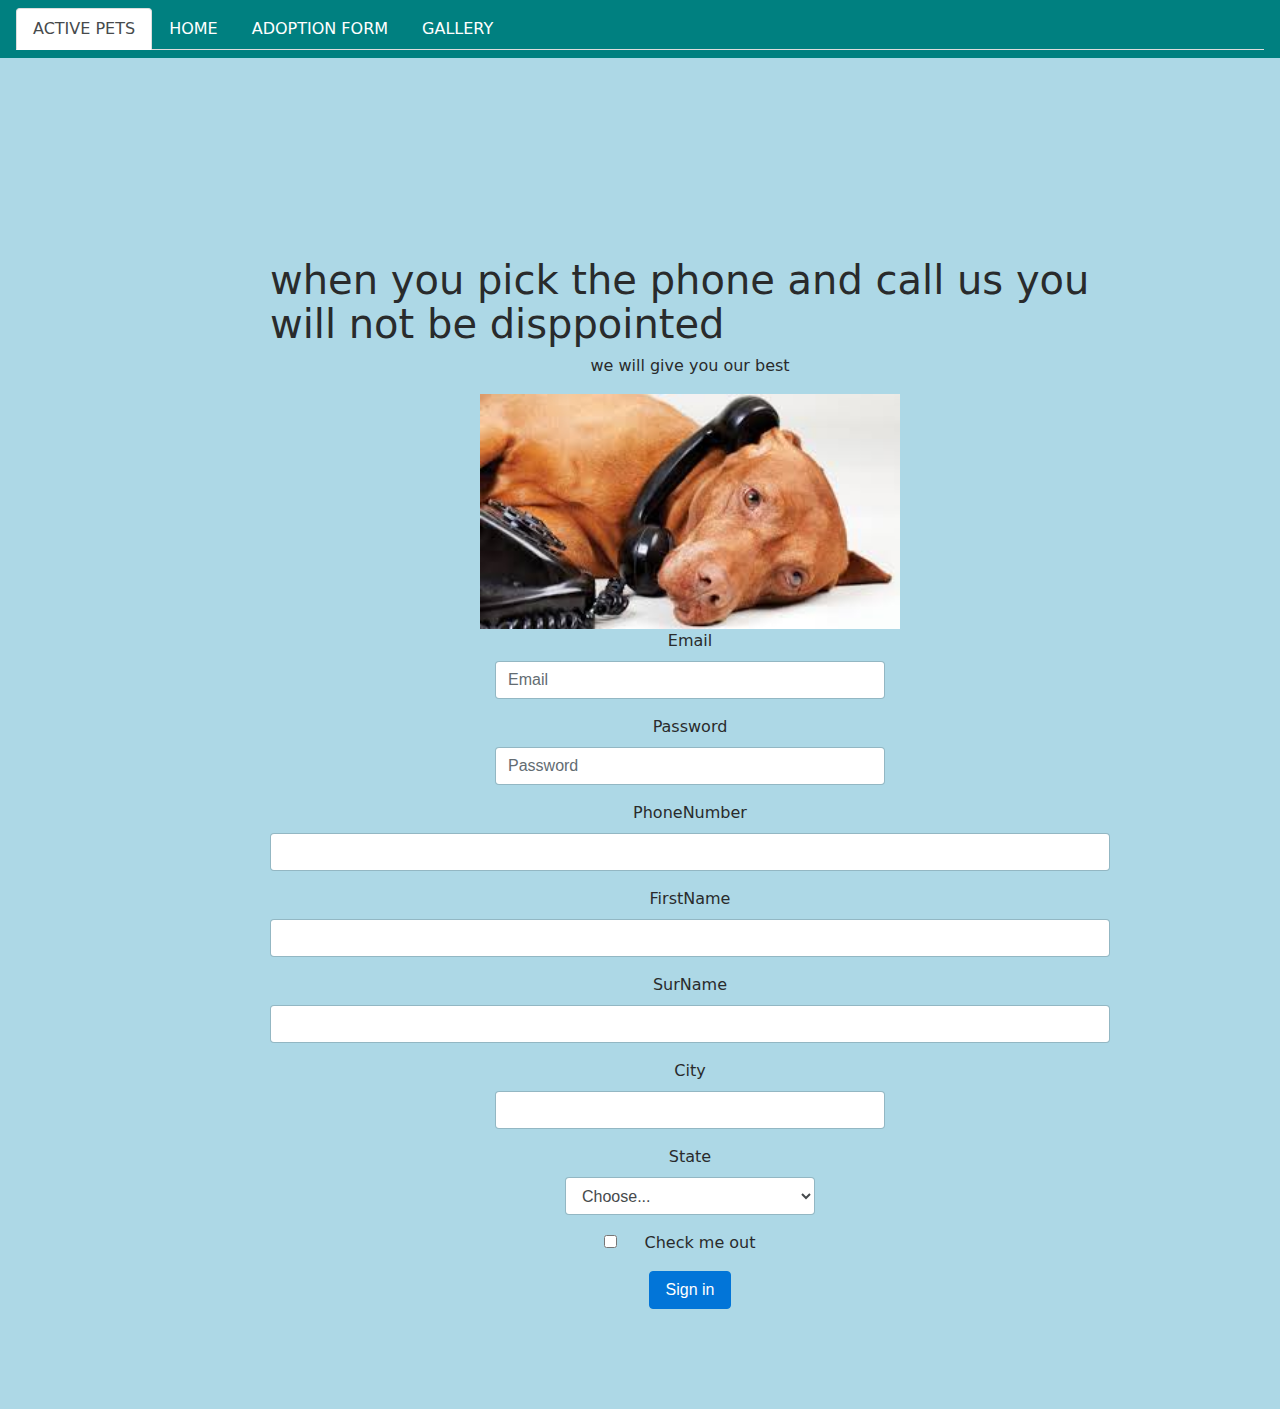
<file: co.html>
<!DOCTYPE html>
<html>
  <head>
    <meta charset="utf-8">
    <title>telephone</title>
      <link rel="stylesheet" href="css/bootstrap.css">
      <style>
      body{
        background-color:lightblue;

      }
      </style>

  </head>
  <body>
    <nav class="navbar navbar-light" style="background-color:#008080;">
      <!-- Navbar content -->
       <ul class="nav nav-tabs">
           <li class="nav-item">
              <a class="nav-link active" href="#"> ACTIVE PETS</a>
         </li>

        <li class="nav-item">
          <a class="nav-link" href="index.html" style="color:#ffffff;">HOME </a>
        </li>

        <li class="nav-item">
           <a class="nav-link" href="co.html"  style="color:#ffffff;">ADOPTION FORM</a>
        </li>
        <li class="nav-item">
          <a class="nav-link " href="link.html"  style="color:#ffffff;">GALLERY</a>
        </li>
      </ul>
    </nav>

        <div class="container" style="padding:200px 100px 100px 200px;">

      <h1> when  you pick the phone and call us you will not be disppointed </h1>


      <center><p> we will give you our best</p></center>
    <center><img src="images/tc.jpeg" alt="dog" width="50%"; height="30%";></center>
<center><form>
  <div class="form-row">
    <div class="form-group col-md-6">
      <label for="inputEmail4">Email</label>
      <input type="email" class="form-control" id="inputEmail4" placeholder="Email">
    </div>
    <div class="form-group col-md-6">
      <label for="inputPassword4">Password</label>
      <input type="password" class="form-control" id="inputPassword4" placeholder="Password">
    </div>
    <div class="form-group">
      <label for="inputPhoneNumber">PhoneNumber</label>
      <input type="text" class="form-control" id="PhoneNumber">
    </div>


  </div>
  <div class="form-group">
    <label for="inputFirstName">FirstName</label>
    <input type="text" class="form-control" id="inputFirstName">
  </div>
  <div class="form-group">
    <label for="inputSurtName">SurName</label>
    <input type="text" class="form-control" id="surName">
  </div>
  <div class="form-row">
    <div class="form-group col-md-6">
      <label for="inputCity">City</label>
      <input type="text" class="form-control" id="inputCity">
    </div>
    <div class="form-group col-md-4">
      <label for="inputState">State</label>
      <select id="inputState" class="form-control">
        <option selected>Choose...</option>
        <option>...</option>
      </select>
    </div>

  </div>
  <div class="form-group">
    <div class="form-check">
      <input class="form-check-input" type="checkbox" id="gridCheck">
      <label class="form-check-label" for="gridCheck">
        Check me out
      </label>
    </div>
  </div>
  <button type="submit" class="btn btn-primary">Sign in</button>
</form></center>
  </body>
</html>
</file>
